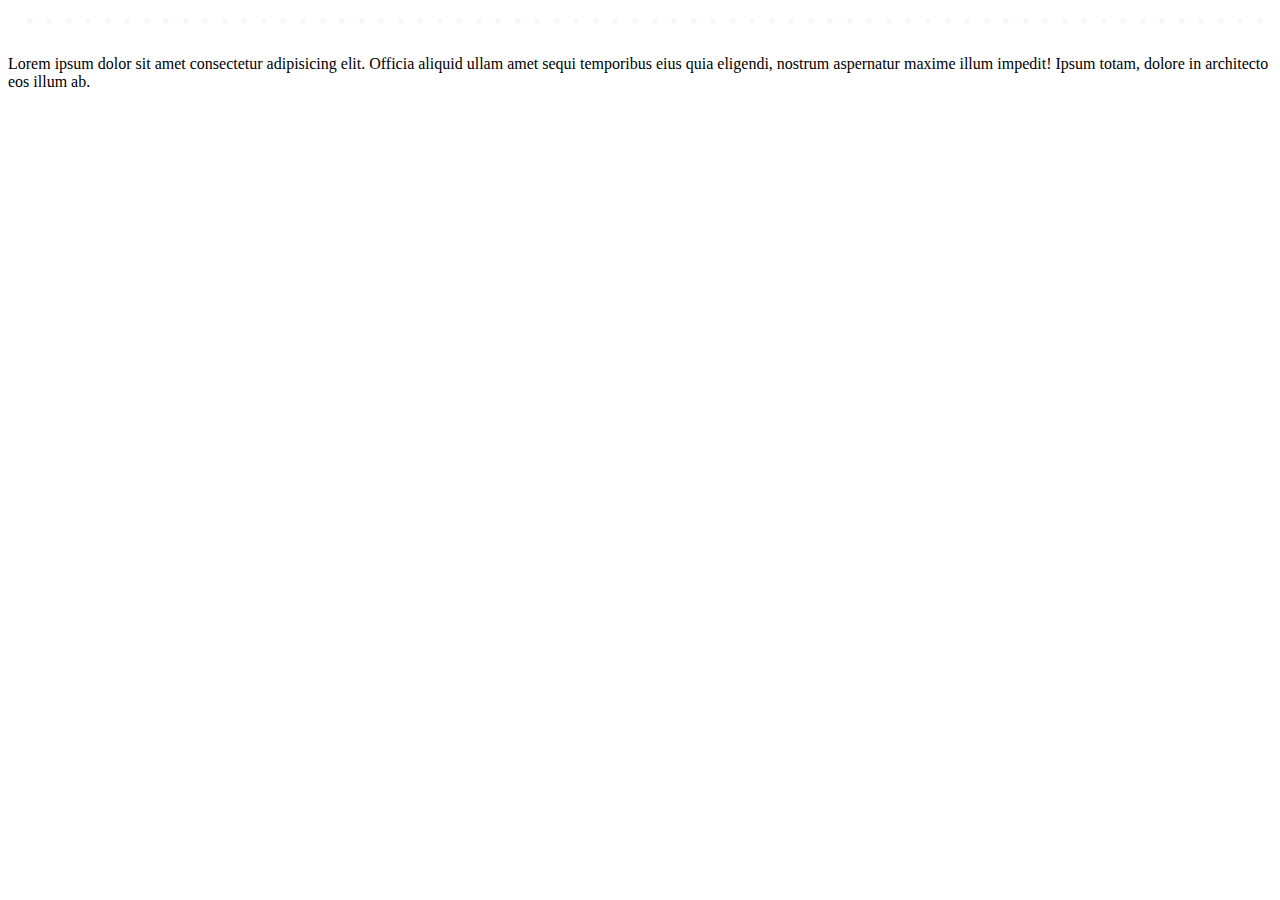
<file: index.html>
<!DOCTYPE html>
<html lang="en">
<head>
    <meta charset="UTF-8">
    <meta http-equiv="X-UA-Compatible" content="IE=edge">
    <meta name="viewport" content="width=device-width, initial-scale=1.0">
    <title>garland</title>
    <link rel="stylesheet" href="css/garland.css">
    <link rel="preconnect" href="https://fonts.googleapis.com">
    <link rel="preconnect" href="https://fonts.gstatic.com" crossorigin>
    <link href="https://fonts.googleapis.com/css2?family=Titillium+Web&display=swap" rel="stylesheet">
</head>
<body>
<div id="garland">
</div>
<div id="settings" class="no-display">
    <div class="radio">
            <input type="radio" id="radioButton0" name="mode" value="0">
            <label for="radioButton0" class="label">Mode 1</label>
            <input type="radio" id="radioButton1" name="mode" value="1">
            <label for="radioButton1" class="label">Mode 2</label>
            <input type="radio" id="radioButton2" name="mode" value="2">
            <label for="radioButton2" class="label">Mode 3</label>
    </div>
    <div class="toggle">
        <span>Dark Mode:</span>
        <div class="toggle__item1" >
            <input id="fid-1" type="radio" name="darkmode" value="0">
		    <label for="fid-1">OFF</label>
        </div>
        <div class="toggle__item2" >
            <input id="fid-2" type="radio" name="darkmode" value="1">
		    <label for="fid-2">ON</label>
        </div>
    </div>
    <div class="range">
        <label for="denisty" class="label">Amount</label>
        <input type="range" class="range" min="0.1" max="0.7" step="0.01" id="denisty">
        <label for="timer" class="label">Timer</label>
        <input type="range" class="range" min="200" max="3000" id="timer" value="1000">
        <label for="size" class="label">Size</label>
        <input type="range" class="range" min="1" max="10" step="1" id="size" value="1">  
    </div>
    <div>
        <button type="submit" id="saveButton">Save</button>
    </div>
</div>
<div>
    <p>Lorem ipsum dolor sit amet consectetur adipisicing elit. Officia aliquid ullam amet sequi temporibus eius quia eligendi, nostrum aspernatur maxime illum impedit! Ipsum totam, dolore in architecto eos illum ab.</p>
</div>
 <script src="js/garland.js"></script>
</body>
</html>
</file>
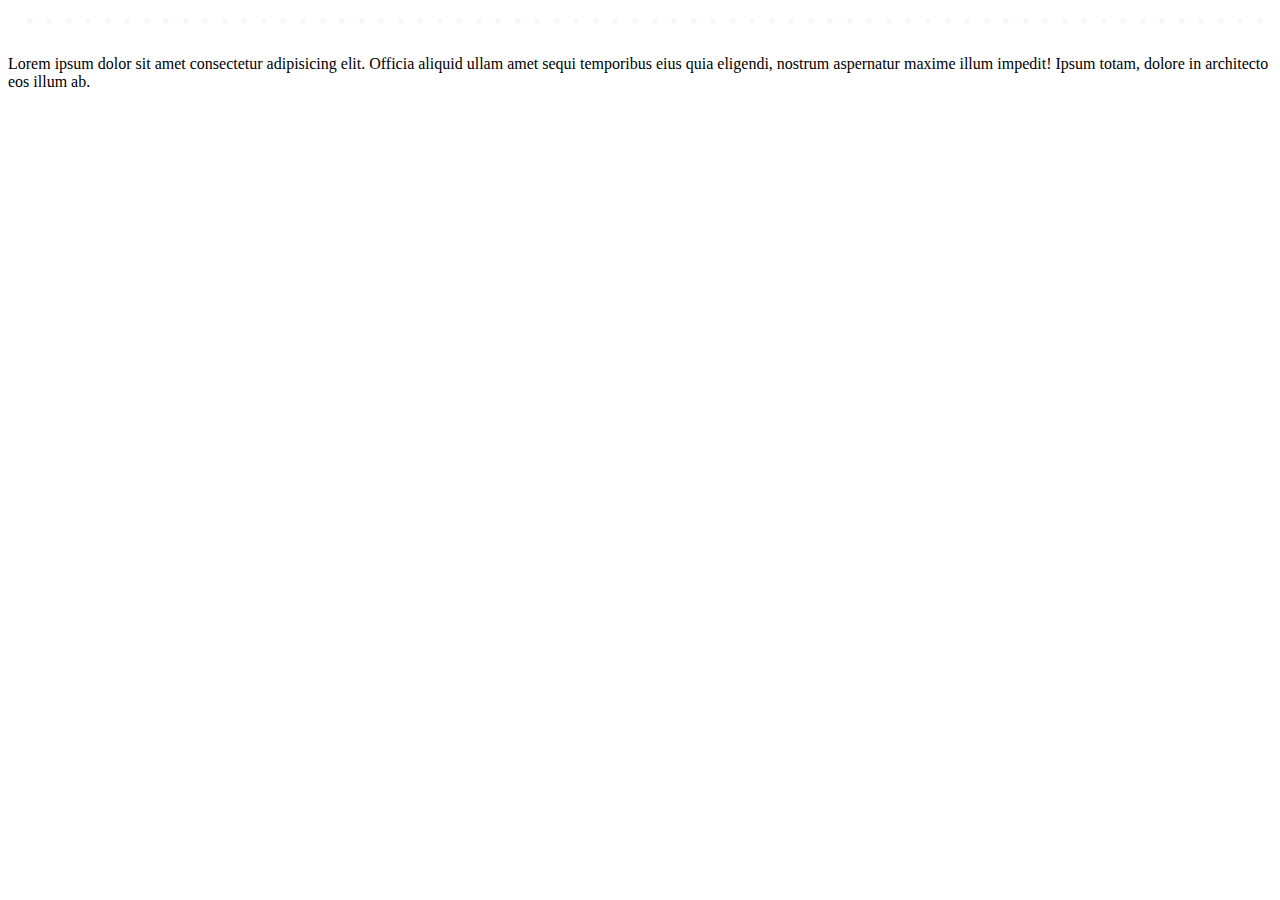
<file: garland.html>
<!DOCTYPE html>
<html lang="en">
<head>
    <meta charset="UTF-8">
    <meta http-equiv="X-UA-Compatible" content="IE=edge">
    <meta name="viewport" content="width=device-width, initial-scale=1.0">
    <title>garland</title>
    <link rel="stylesheet" href="css/garland.css">
    <link rel="preconnect" href="https://fonts.googleapis.com">
    <link rel="preconnect" href="https://fonts.gstatic.com" crossorigin>
    <link href="https://fonts.googleapis.com/css2?family=Titillium+Web&display=swap" rel="stylesheet">
</head>
<body>
<div id="garland">
</div>
<div id="settings" class="no-display">
    <div class="radio">
            <input type="radio" id="radioButton0" name="mode" value="0">
            <label for="radioButton0" class="label">Mode 1</label>
            <input type="radio" id="radioButton1" name="mode" value="1">
            <label for="radioButton1" class="label">Mode 2</label>
            <input type="radio" id="radioButton2" name="mode" value="2">
            <label for="radioButton2" class="label">Mode 3</label>
    </div>
    <div class="toggle">
        <span>Dark Mode:</span>
        <div class="toggle__item1" >
            <input id="fid-1" type="radio" name="darkmode" value="0">
		    <label for="fid-1">OFF</label>
        </div>
        <div class="toggle__item2" >
            <input id="fid-2" type="radio" name="darkmode" value="1">
		    <label for="fid-2">ON</label>
        </div>
    </div>
    <div class="range">
        <label for="denisty" class="label">Amount</label>
        <input type="range" class="range" min="0.1" max="0.7" step="0.01" id="denisty">
        <label for="timer" class="label">Timer</label>
        <input type="range" class="range" min="200" max="3000" id="timer" value="1000">
        <label for="size" class="label">Size</label>
        <input type="range" class="range" min="1" max="10" step="1" id="size" value="1">  
    </div>
    <div>
        <button type="submit" id="saveButton">Save</button>
    </div>
</div>
<div>
    <p>Lorem ipsum dolor sit amet consectetur adipisicing elit. Officia aliquid ullam amet sequi temporibus eius quia eligendi, nostrum aspernatur maxime illum impedit! Ipsum totam, dolore in architecto eos illum ab.</p>
</div>
 <script src="js/garland.js"></script>
</body>
</html>
</file>
<file: css/garland.css>
.body{
    max-height: vh;
    box-sizing: padding-box;
}
#settings input[type=range] {
    -webkit-appearance: none;
    border: 3px solid #24ccff;
    cursor: pointer;
}
#settings input[type=range]::-webkit-slider-thumb {
    -webkit-appearance: none;
    border: 1px solid #000000;
    width: 15px;
    height: 15px;
    background: #000;
    cursor: pointer;
}
#settings button{
    display: inline-block;	
	box-sizing: border-box;
	padding: 0 15px;
	margin: 0 15px 15px 0;
	outline: none;
	border: 1px solid #6c757d; 
	border-radius: 5px;
	height: 38px;
	line-height: 38px;
	font-size: 14px;
	font-weight: 600;
	text-decoration: none;
	color: #000;
	background-color: #fff;
	cursor: pointer;
	user-select: none;
	appearance: none;
	touch-action: manipulation; 
}
#settings button:hover{
    background-color: #24ccff;
}
#settings button:active{
        border-color: #78a2b7 !important;
        color: #3a728b !important;
}
.dark{
    background-color: #000;
    color: #fff;
}

.no-display{
  display: none;
}
#settings{
    width: 100%;
    padding: 10px 5px; 
    font-family: 'Titillium Web', sans-serif;
}
#settings button{
    margin: 0 auto;
    display: block;
}
.toggle{
    margin: 10px auto;
    width: 50%;
    display: flex;
    justify-content: center;
}
.toggle label{
    font-weight: 600;
    padding: 5px;
    border-radius: 7%;
    cursor: pointer;
}
.toggle input{
    visibility: hidden;
}
.toggle__item1 label{
  border: 1px solid #ff2424;
}
.toggle__item2 label{
    border: 1px solid #24ff62;
}
.toggle input:checked + label{
    background: #5194fa;
}
.toggle label:hover{
    background-color: #24ccff;
}
.radio{
    display: flex;
    flex-direction: column;
    width: 50%;
    align-items: center;
    margin: 10px auto;
    font-weight: 600;
    padding-bottom: 10px;
}
.radio input{
    visibility: hidden;
}
.radio label{
    cursor: pointer;
    border: 1px solid #24ccff;
    padding: 5px;
    border-radius: 8%;
}
.radio input:checked + label{
    background: #5194fa;
}
.radio label:hover{
    background-color: #24ccff;
}
.range{
    margin: 10px auto;
    display: flex;
    flex-direction: column;
    width: 70%;
}
.range label{
    margin: 0 auto;
}
#garland{
    width: 100%;
    padding: 10px 5px;
    cursor: pointer;
    transition-duration: 1s;
    margin-bottom: 10px;
}
.led{
    width: 6px;
    height: 6px;
    border-radius: 40%;
    background-color: rgba(186, 186, 186, 0.1); 
    animation-iteration-count: infinite;
    animation-timing-function: ease-in-out;
    box-sizing: border-box;
    display: block;
}
.garland__row{
    display: flex;
    justify-content:space-between;
    margin-bottom: 5px;
}
.red{
    animation-name: glow_red;
}
.blue{
    animation-name: glow_blue;
}
.green{
    animation-name: glow_green;
}
@keyframes glow_blue{
    from{
        border: 1px solid #c9c9c9;
        background-color: rgba(186, 186, 186, 0.1); 
    }
    25%{
        border-color:#24ccff;
    }
    50%{
        box-shadow: 0 0 30px #24ccff;
        background-color: #24ccff;
        border-style:none;
        filter: blur(1px);
    }
    to{
        border: 1px solid #c9c9c9;
        background-color: rgba(186, 186, 186, 0.1); 
    }
}
@keyframes glow_red{
    from{
        border: 1px solid #c9c9c9;
        background-color: rgba(186, 186, 186, 0.1); 
    }
    25%{
        border-color:#ff2424;
    }
    50%{
        box-shadow: 0 0 30px #ff2424;
        background-color: #ff2424;
        border-style:none;
        filter: blur(1px);
    }
    to{
        border: 1px solid #c9c9c9;
        background-color: rgba(186, 186, 186, 0.1); 
    }
}
@keyframes glow_green{
    from{
        border: 1px solid #c9c9c9;
        background-color: rgba(186, 186, 186, 0.1); 
    }
    25%{
        border-color:#24ff62;
    }
    50%{
        box-shadow: 0 0 30px #24ff62;
        background-color: #24ff62;
        border-style:none;
        filter: blur(1px);
    }
    to{
            border: 1px solid #c9c9c9;
            background-color: rgba(186, 186, 186, 0.1);
        }
}
</file>
